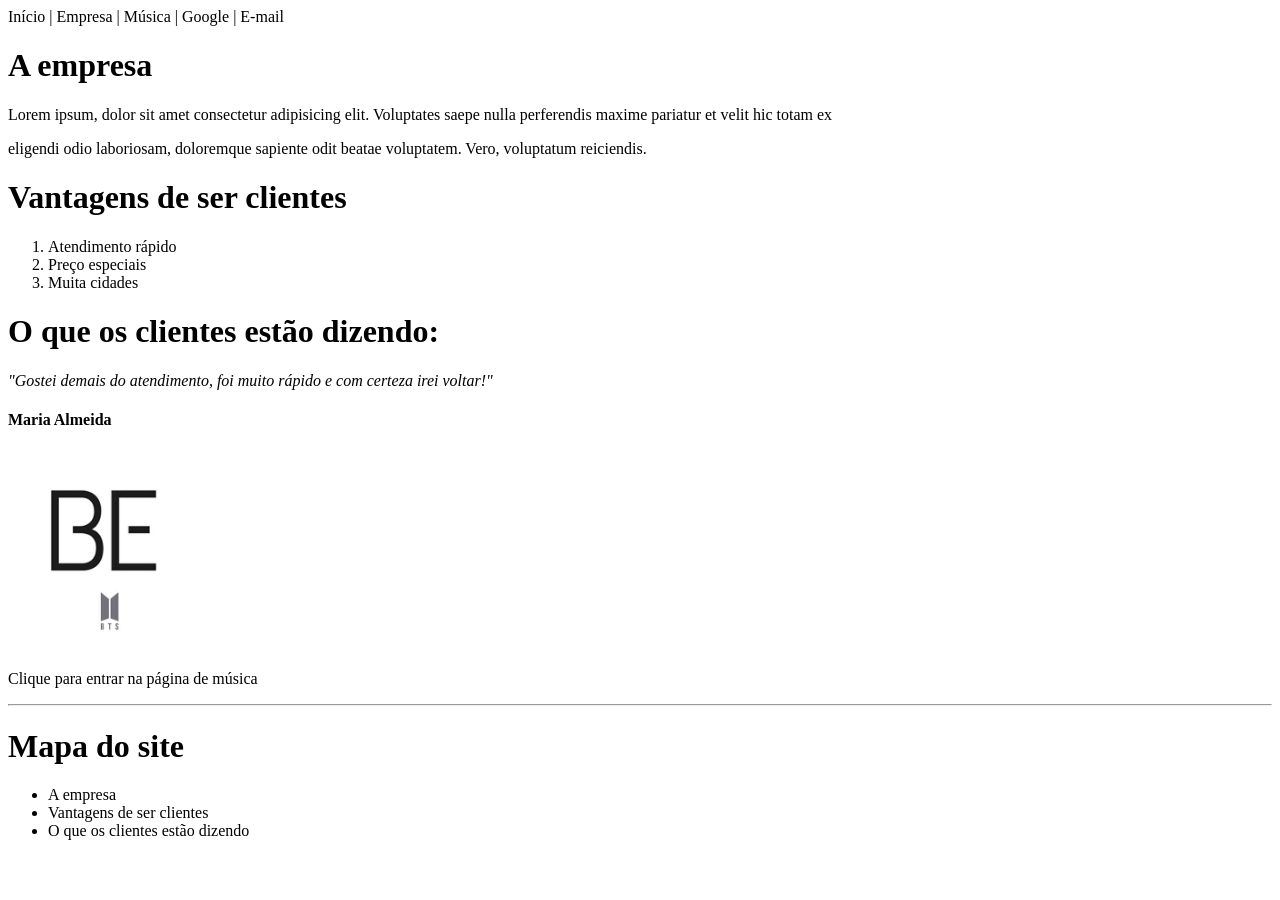
<file: Empresa.html>
<!DOCTYPE html>
<html lang="en">
<head>
    <meta charset="UTF-8">
    <meta name="viewport" content="width=device-width, initial-scale=1.0">
    <link rel="stylesheet" href="style2.css">
    <title>Empresa</title>

</head>

<body>
    <nav>
        <a href="index.html">Início |</a>
        <a href="Empresa.html">Empresa |</a>
        <a href="Música.html">Música |</a>
        <a href="https://www.google.com/?hl=pt_BR" target="_blank">Google |</a>
        <a href="mailto:liviaquintilhano0@gmail.com">E-mail</a>
    </nav>

    <h1 id="empresa">A empresa</h1>

    <p>Lorem ipsum, dolor sit amet consectetur adipisicing elit. Voluptates saepe nulla perferendis maxime pariatur et velit hic totam ex </p><p> eligendi odio laboriosam, doloremque sapiente odit beatae voluptatem. Vero, voluptatum reiciendis.</p>

    <h1 id="vantagens">Vantagens de ser clientes</h1>
    <ol type="1">
        <li>Atendimento rápido</li>
        <li>Preço especiais</li>
        <li>Muita cidades</li>
    </ol>

    <h1 id="clientes">O que os clientes estão dizendo:</h1>
    <i>"Gostei demais do atendimento, foi muito rápido e com certeza irei voltar!"</i>
    <h4>Maria Almeida</h4>

    <a href="Música.html"><img src="imgs/images.jpg" width="200px"></a>
    <a href="Música.html"><p>Clique para entrar na página de música</p></a>
<hr>
    <h1>Mapa do site</h1>

    <ul type="circul">
        <a href="#empresa"><li>A empresa</li></a>
        <a href="#vantagens"><li>Vantagens de ser clientes</li></a>
        <a href="#clientes"><li>O que os clientes estão dizendo</li></a>
    </ul>
</body>
</file>
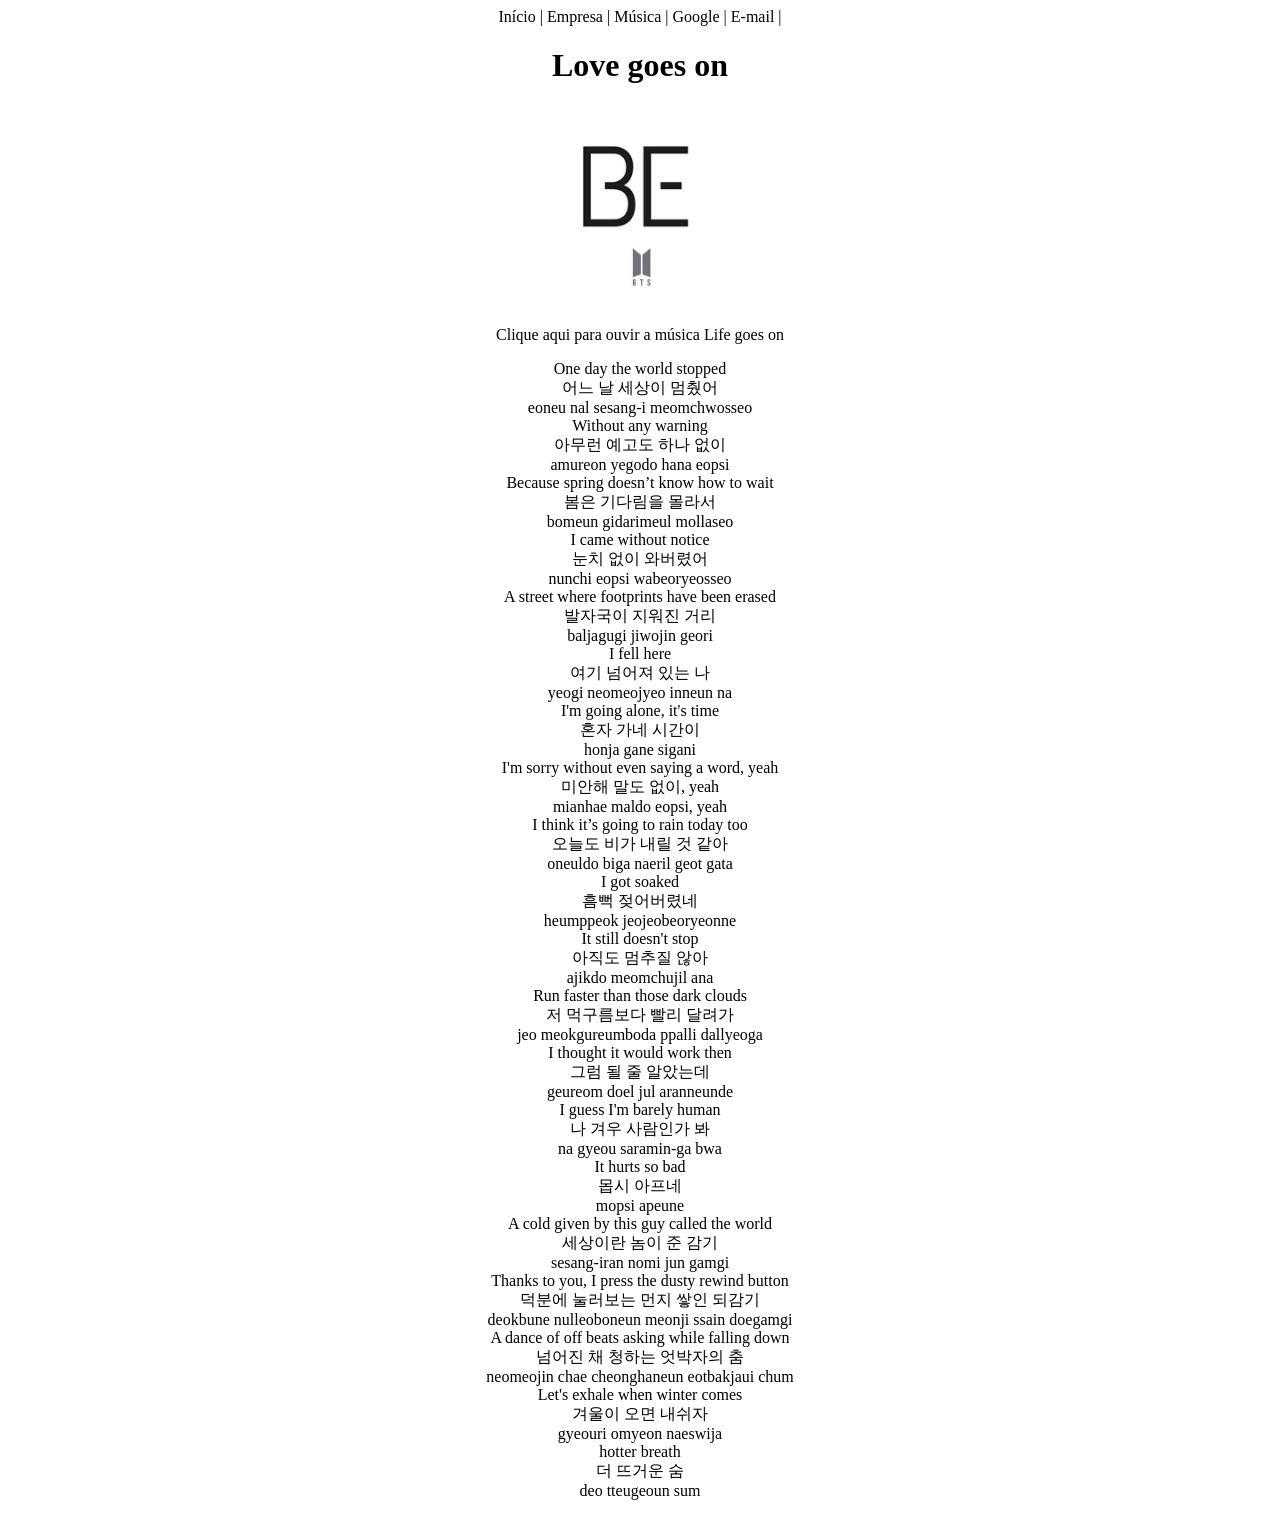
<file: Música.html>
<!DOCTYPE html>
<html lang="pt-br">

<head>
    <meta charset="UTF-8">
    <meta name="viewport" content="width=device-width, initial-scale=1.0">
    <title>Love goes on</title>
    <link rel="stylesheet" href="style.css">
</head>

<body>

  <nav>
        <a href="index.html">Início |</a>
        <a href="Empresa.html">Empresa | </a>
        <a href="Música.html">Música |</a>
        <a href="https://www.google.com/?hl=pt_BR" target="_blank">Google |</a>
        <a href="mailto:liviaquintilhano0@gmail.com">E-mail |</a>
    </nav>


    <h1>Love goes on</h1>
    <img src="imgs/images.jpg" width="200px"></a>

    <a href="https://youtu.be/-5q5mZbe3V8?si=Mq8uH0P2zZO3Qctf"><p>Clique aqui para ouvir a música Life goes on</p>
</a>
    <p>One day the world stopped <br>
어느 날 세상이 멈췄어<br>
eoneu nal sesang-i meomchwosseo<br>

Without any warning<br>
아무런 예고도 하나 없이<br>
amureon yegodo hana eopsi<br>

Because spring doesn’t know how to wait<br>
봄은 기다림을 몰라서<br>
bomeun gidarimeul mollaseo<br>

I came without notice<br>
눈치 없이 와버렸어<br>
nunchi eopsi wabeoryeosseo<br>

A street where footprints have been erased<br>
발자국이 지워진 거리<br>
baljagugi jiwojin geori<br>

I fell here<br>
여기 넘어져 있는 나<br>
yeogi neomeojyeo inneun na<br>

I'm going alone, it's time<br>
혼자 가네 시간이<br>
honja gane sigani<br>

I'm sorry without even saying a word, yeah<br>
미안해 말도 없이, yeah<br>
mianhae maldo eopsi, yeah<br>


I think it’s going to rain today too<br>
오늘도 비가 내릴 것 같아<br>
oneuldo biga naeril geot gata<br>

I got soaked<br>
흠뻑 젖어버렸네<br>
heumppeok jeojeobeoryeonne<br>

It still doesn't stop<br>
아직도 멈추질 않아<br>
ajikdo meomchujil ana<br>

Run faster than those dark clouds<br>
저 먹구름보다 빨리 달려가<br>
jeo meokgureumboda ppalli dallyeoga<br>

I thought it would work then<br>
그럼 될 줄 알았는데<br>
geureom doel jul aranneunde<br>

I guess I'm barely human<br>
나 겨우 사람인가 봐<br>
na gyeou saramin-ga bwa<br>

It hurts so bad<br>
몹시 아프네<br>
mopsi apeune<br>

A cold given by this guy called the world<br>
세상이란 놈이 준 감기<br>
sesang-iran nomi jun gamgi<br>

Thanks to you, I press the dusty rewind button<br>
덕분에 눌러보는 먼지 쌓인 되감기<br>
deokbune nulleoboneun meonji ssain doegamgi<br>

A dance of off beats asking while falling down<br>
넘어진 채 청하는 엇박자의 춤<br>
neomeojin chae cheonghaneun eotbakjaui chum<br>

Let's exhale when winter comes<br>
겨울이 오면 내쉬자<br>
gyeouri omyeon naeswija<br>

hotter breath<br>
더 뜨거운 숨<br>
deo tteugeoun sum<br>
    </p>
</body>

</html>
</file>
<file: style2.css>
a{
color: black;
text-decoration: none;
}
</file>
<file: style.css>
body{
    text-align: center;
}

a{
color: black;
text-decoration: none;
}
</file>
